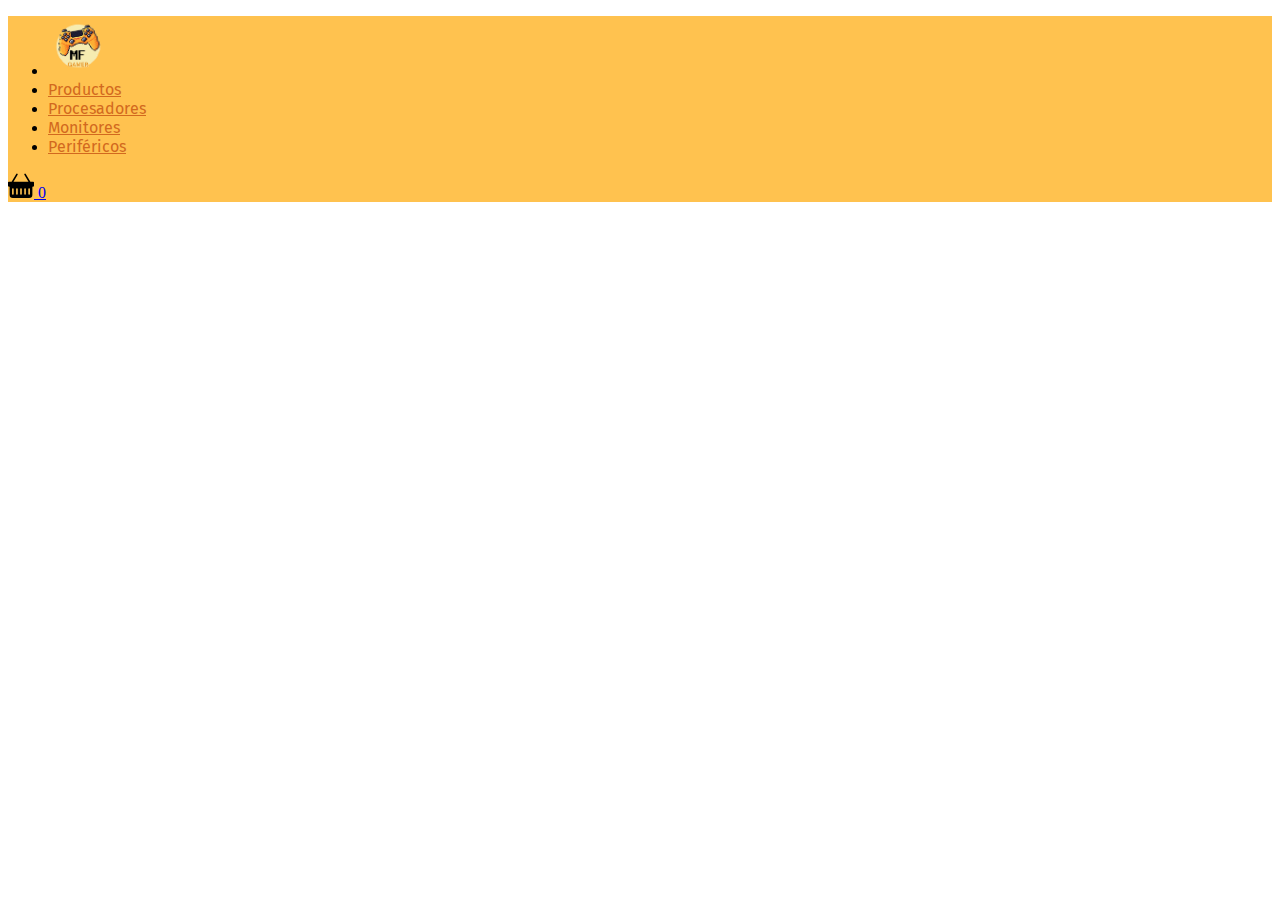
<file: producto.html>
<!DOCTYPE html>
<html lang="en">
<head>
    <meta charset="UTF-8">
    <meta name="viewport" content="width=device-width, initial-scale=1.0">
    <link rel="shortcut icon" href="./multi/favicon.png">
    <link href="https://cdn.jsdelivr.net/npm/bootstrap@5.3.2/dist/css/bootstrap.min.css" rel="stylesheet" integrity="sha384-T3c6CoIi6uLrA9TneNEoa7RxnatzjcDSCmG1MXxSR1GAsXEV/Dwwykc2MPK8M2HN" crossorigin="anonymous">
    <link rel="preconnect" href="https://fonts.googleapis.com">
    <link rel="stylesheet" href="./style.css">
    <link rel="preconnect" href="https://fonts.googleapis.com">
    <link rel="preconnect" href="https://fonts.gstatic.com" crossorigin>
    <link href="https://fonts.googleapis.com/css2?family=Fira+Sans:ital,wght@0,100;0,200;0,300;0,400;0,500;0,600;0,700;0,800;0,900;1,100;1,200;1,300;1,400;1,500;1,600;1,700;1,800;1,900&display=swap" rel="stylesheet">
   
    <title>MF Gamer</title>
</head>
<body class="colorFondo">
    <div class="container my-3">
        <div class="colorFondoNav row">
            <div class="col">
              <ul class="nav d-flex align-items-center">
                <li class="nav-item">
                  <a class="nav-link active" aria-current="page" href="./index.html" onclick="verProductosPorCategoria('todos')"><img src="./multi/logo.png" alt="MF Gamer" width="60"></a>
                </li>
                <li class="nav-item">
                  <a class="nav-link colorFuente fira-sans-regular" href="./index.html" onclick="verProductosPorCategoria('todos')">Productos</a>
                </li>
                <li class="nav-item">
                  <a class="nav-link colorFuente fira-sans-regular" href="./index.html" onclick="verProductosPorCategoria('Procesador')">Procesadores</a>
                </li>
                <li class="nav-item">
                  <a class="nav-link colorFuente fira-sans-regular" href="./index.html" onclick="verProductosPorCategoria('Monitor')">Monitores</a>
                </li>
                <li class="nav-item">
                    <a class="nav-link colorFuente fira-sans-regular" href="./index.html" onclick="verProductosPorCategoria('Periferico')">Periféricos</a>
                  </li>
              </ul>
            </div>
            <div class="col text-end">
                <a href="carrito.html" class="btn colorFondo2 position-relative">
                    <img src="/multi/basket-fill.svg" alt="Carrito" width="26">
                    <span id="totalCarrito" class="position-absolute top-0 start-100 translate-middle badge rounded-pill bg-danger">
                        0
                    </span>
                </a>
                
            </div>
        </div>
        <div id="producto" class="row">

        </div>
    </div>
    <script src="https://cdn.jsdelivr.net/npm/bootstrap@5.3.2/dist/js/bootstrap.bundle.min.js" integrity="sha384-C6RzsynM9kWDrMNeT87bh95OGNyZPhcTNXj1NW7RuBCsyN/o0jlpcV8Qyq46cDfL" crossorigin="anonymous"></script>
    <script src="./js/funciones.js"></script>
    <script src="./js/producto.js"></script>
    
</body>
</html>
</file>
<file: style.css>
body{
    .fira-sans-thin {
        font-family: "Fira Sans", sans-serif;
        font-weight: 100;
        font-style: normal;
      }
      
      .fira-sans-thin-italic {
        font-family: "Fira Sans", sans-serif;
        font-weight: 100;
        font-style: italic;
      }
      
      .fira-sans-extralight {
        font-family: "Fira Sans", sans-serif;
        font-weight: 200;
        font-style: normal;
      }
      
      .fira-sans-extralight-italic {
        font-family: "Fira Sans", sans-serif;
        font-weight: 200;
        font-style: italic;
      }
      
      .fira-sans-light {
        font-family: "Fira Sans", sans-serif;
        font-weight: 300;
        font-style: normal;
      }
      
      .fira-sans-light-italic {
        font-family: "Fira Sans", sans-serif;
        font-weight: 300;
        font-style: italic;
      }
      
      .fira-sans-regular {
        font-family: "Fira Sans", sans-serif;
        font-weight: 400;
        font-style: normal;
      }
      
      .fira-sans-regular-italic {
        font-family: "Fira Sans", sans-serif;
        font-weight: 400;
        font-style: italic;
      }
      
      .fira-sans-medium {
        font-family: "Fira Sans", sans-serif;
        font-weight: 500;
        font-style: normal;
      }
      
      .fira-sans-medium-italic {
        font-family: "Fira Sans", sans-serif;
        font-weight: 500;
        font-style: italic;
      }
      
      .fira-sans-semibold {
        font-family: "Fira Sans", sans-serif;
        font-weight: 600;
        font-style: normal;
      }
      
      .fira-sans-semibold-italic {
        font-family: "Fira Sans", sans-serif;
        font-weight: 600;
        font-style: italic;
      }
      
      .fira-sans-bold {
        font-family: "Fira Sans", sans-serif;
        font-weight: 700;
        font-style: normal;
      }
      
      .fira-sans-bold-italic {
        font-family: "Fira Sans", sans-serif;
        font-weight: 700;
        font-style: italic;
      }
      
      .fira-sans-extrabold {
        font-family: "Fira Sans", sans-serif;
        font-weight: 800;
        font-style: normal;
      }
      
      .fira-sans-extrabold-italic {
        font-family: "Fira Sans", sans-serif;
        font-weight: 800;
        font-style: italic;
      }
      
      .fira-sans-black {
        font-family: "Fira Sans", sans-serif;
        font-weight: 900;
        font-style: normal;
      }
      
      .fira-sans-black-italic {
        font-family: "Fira Sans", sans-serif;
        font-weight: 900;
        font-style: italic;
      }
}

.colorFondoNav{
    background-color: #ffc24f;
}
.colorFondo{
    background-color: white;
}
.colorFuente{
    color: chocolate;
}
</file>
